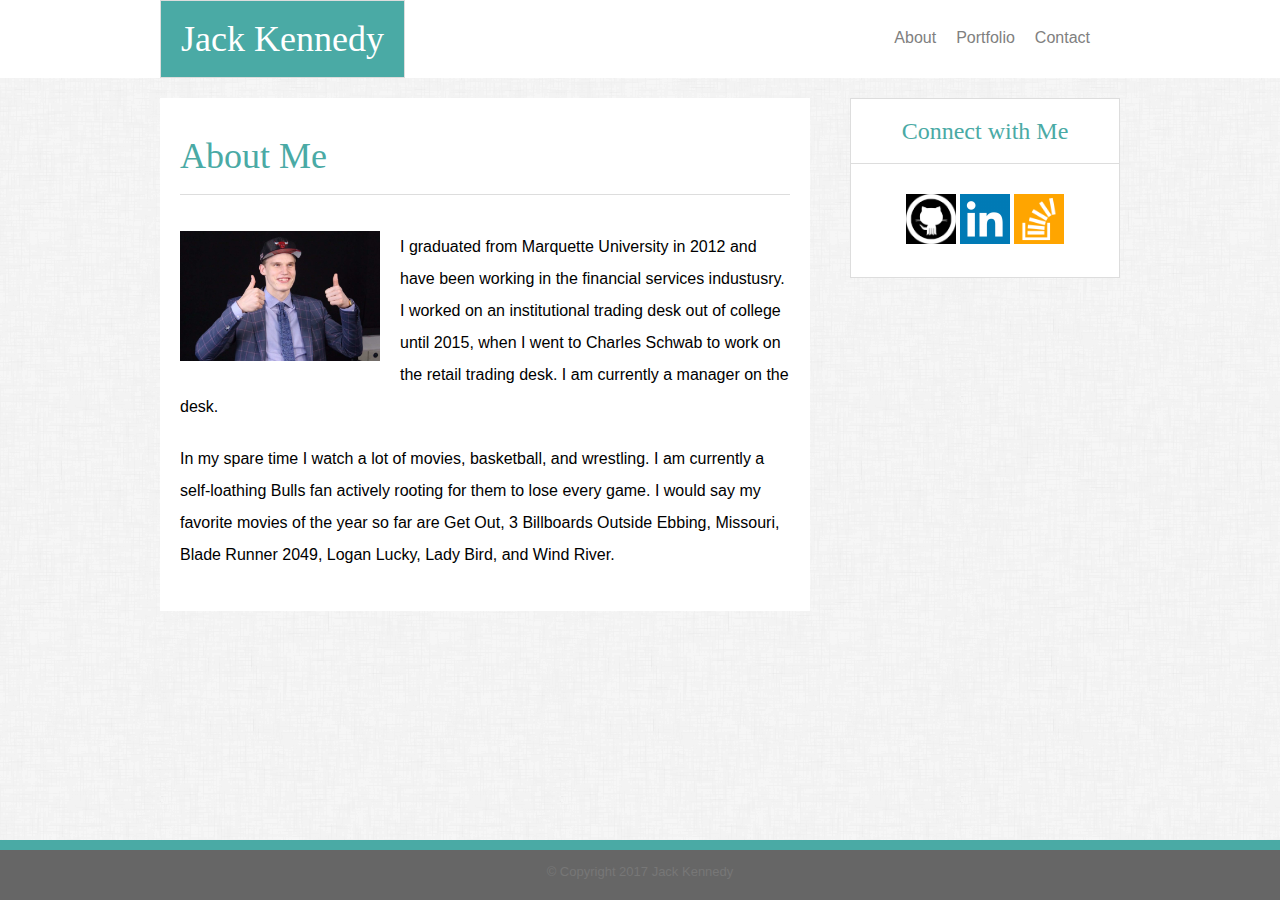
<file: index.html>
<!DOCTYPE html>
<html lang="en">
<head>
	<title>Jack Kennedy</title>
	<meta name="viewport" content="width=device-width, initial-scale=1">
	<link rel="stylesheet" type="text/css" href="assets/css/reset.css">
	<link rel="stylesheet" type="text/css" href="assets/css/style.css">
</head>
<body>
	<div class="wrapper">
		<header>
			<div class="container-1">
				<div class="my-name">
					<h1>Jack Kennedy</h1>
				</div>
				<nav>
					<ul> 
						<li><a href="index.html">About</a></li>
						<li><a href="portfolio.html">Portfolio</a></li>
						<li><a href="contact.html">Contact</a></li>
					</ul>
				</nav>
			</div>
		</header>
		<div class="container-2">
			<div class="container-3">
				<section class="about-me">
					<h1>About Me</h1>
					<br>
					<img class="self-portrait" src="assets/images/lauri.PNG" width="200" alt="self-portrait" />
					<p>
						I graduated from Marquette University in 2012 and have been working in the financial services industusry. I worked on an institutional trading desk out of college until 2015, when I went to Charles Schwab to work on the retail trading desk. I am currently a manager on the desk.

					<p>
						In my spare time I watch a lot of movies, basketball, and wrestling. I am currently a self-loathing Bulls fan actively rooting for them to lose every game. I would say my favorite movies of the year so far are Get Out, 3 Billboards Outside Ebbing, Missouri, Blade Runner 2049, Logan Lucky, Lady Bird, and Wind River. 
					</p>
				</section>
			</div>
			<div class="container-4">
				<aside>
					<h3>Connect with Me</h3>
					<div class="container-5">
						<ul>
							<li>
								<a href="https://github.com/puttums6790">
									<img id="github-icon" src="assets/images/github.png" alt="github-icon" height="50">
								</a>
							</li>
							<li>
								<a href="https://linkedin.com/in/jack-kennedy-19aa4430">
									<img id="linkedin-icon" src="assets/images/linkedin.png" alt="linkedin-icon" height="50">
								</a>
							</li>
							<li>
								<a href="https://stackoverflow.com/users/8863787/jack-kennedy">
									<img id="stack-icon" src="assets/images/stackoverflow.png" alt="stack-overflow-icon" height="50">
								</a>
							</li>
						</ul>
					</div>
				</aside>
			</div>
		</div>
		<div class="push"></div>
	</div>
	<div class="footer">
		<div class="line"></div>
		<p>&#169; Copyright 2017 Jack Kennedy</p>
	</div>
</body>
</html>
</file>
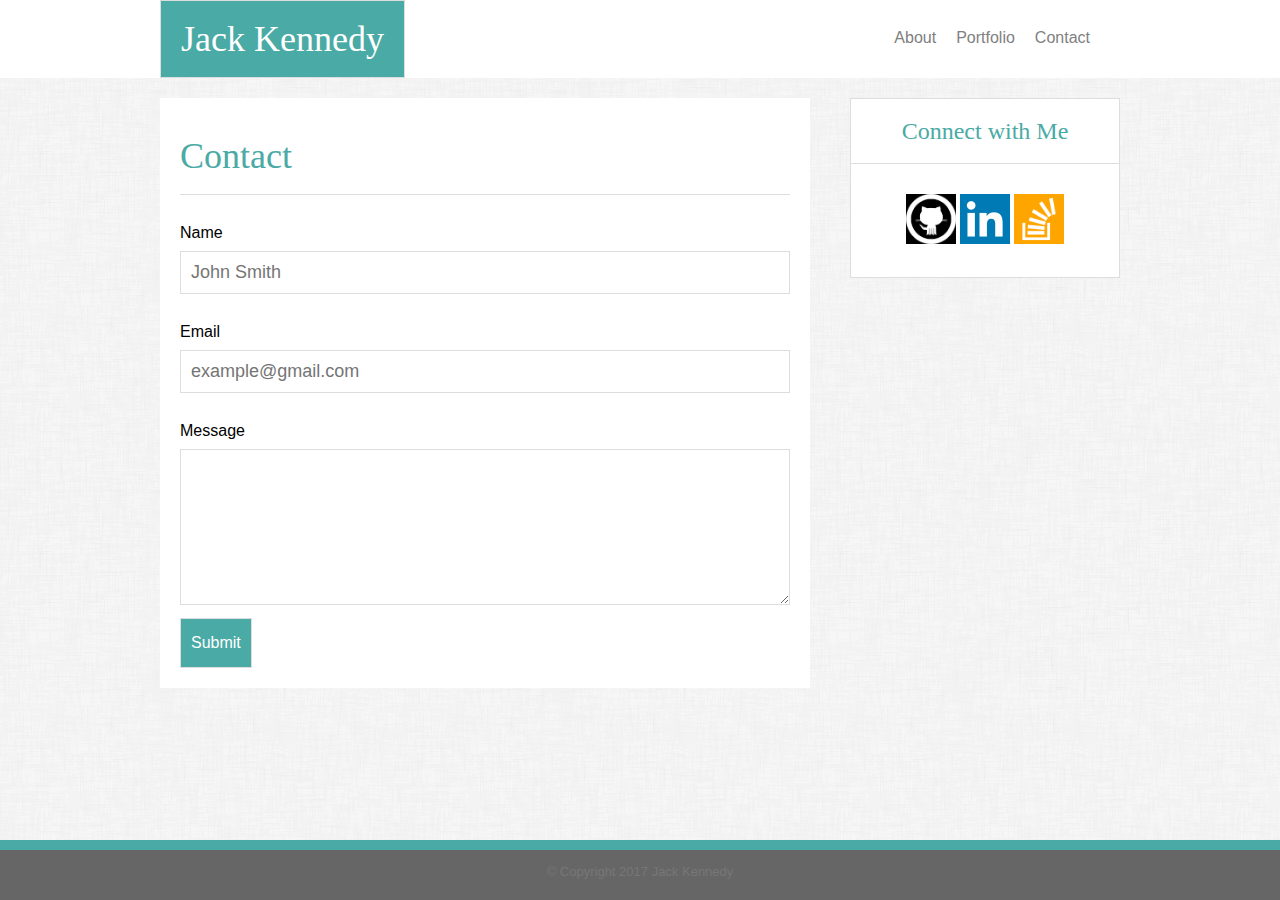
<file: contact.html>
<!DOCTYPE html>
<html lang="en">
<head>
	<title>Contact</title>
	<meta name="viewport" content="width=device-width, initial-scale=1">
	<link rel="stylesheet" type="text/css" href="assets/css/reset.css">
	<link rel="stylesheet" type="text/css" href="assets/css/style.css">
</head>
<body>
	<div class="wrapper">	
		<header>
			<div class="container-1">
				<div class="my-name">
					<h1>Jack Kennedy</h1>
				</div>
				<nav>
					<ul> 
						<li><a href="index.html">About</a></li>
						<li><a href="portfolio.html">Portfolio</a></li>
						<li><a href="contact.html">Contact</a></li>
					</ul>
				</nav>
			</div>
		</header>
		<div class="container-2">
			<div class="container-3">
				<section class="contact">
					<h1>Contact</h1>
					<p>Name</p>
					<input type="text" name="Name" size="90" placeholder="John Smith">
					<p>Email</p>
					<input type="email" name="Email" size="90" placeholder="example@gmail.com">
					<p>Message</p>
					<textarea cols="88" rows="10"></textarea>
					<button>Submit</button>
				</section>
			</div>
			<div class="container-4">
				<aside>
					<h3>Connect with Me</h3>
						<div class="container-5">
							<ul>
								<li>
								<a href="https://github.com/puttums6790">
									<img id="github-icon" src="assets/images/github.png" alt="github-icon" height="50">
								</a>
							</li>
							<li>
								<a href="https://linkedin.com/in/jack-kennedy-19aa4430">
									<img id="linkedin-icon" src="assets/images/linkedin.png" alt="linkedin-icon" height="50">
								</a>
							</li>
							<li>
								<a href="https://stackoverflow.com/users/8863787/jack-kennedy">
									<img id="stack-icon" src="assets/images/stackoverflow.png" alt="stack-overflow-icon" height="50">
								</a>
							</li>
							</ul>
						</div>
				</aside>
			</div>
		</div>
		<div class="push"></div>
	</div>
	<div class="footer">
		<div class="line"></div>
		<p>&#169; Copyright 2017 Jack Kennedy</p>
	</div>
</body>
</html>
</file>
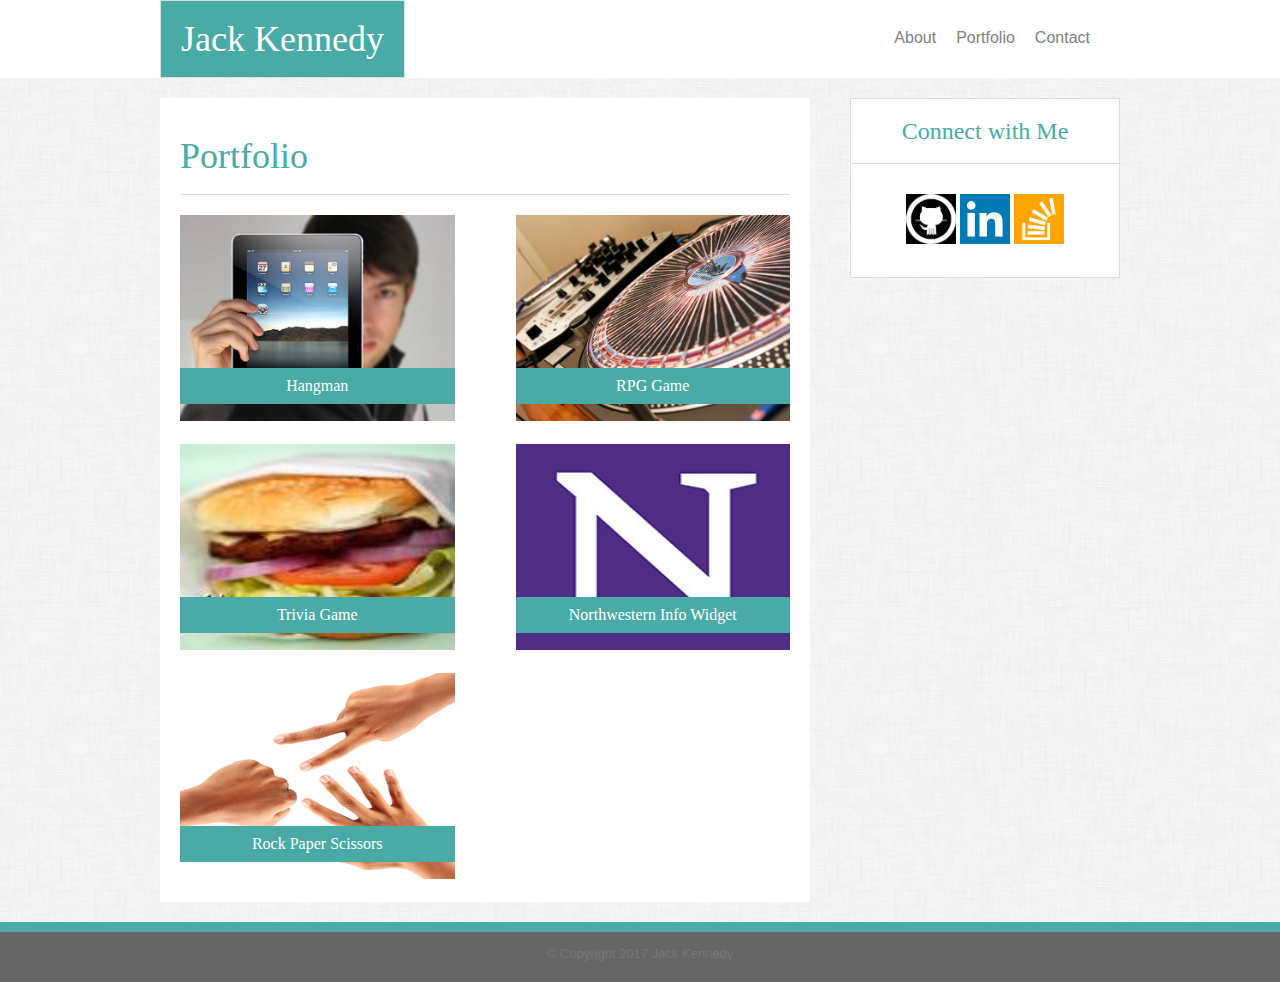
<file: portfolio.html>
<!DOCTYPE html>
<html lang="en">
<head>
	<title>Portfolio</title>
	<meta name="viewport" content="width=device-width, initial-scale=1">
	<link rel="stylesheet" type="text/css" href="assets/css/reset.css">
	<link rel="stylesheet" type="text/css" href="assets/css/style.css">
</head>
<body>
	<div class="wrapper">	
		<header>
			<div class="container-1">
				<div class="my-name">
					<h1>Jack Kennedy</h1>
				</div>
				<nav>
					<ul> 
						<li><a href="index.html">About</a></li>
						<li><a href="portfolio.html">Portfolio</a></li>
						<li><a href="contact.html">Contact</a></li>
					</ul>
				</nav>
			</div>
		</header>
		<div class="container-2">
			<div class="container-3">
				<section class="portfolio">
					<h1>Portfolio</h1>
					<div class="left">
						<a href="#">
							<img src="assets/images/technics-q-c-640-480-1.jpg" alt="Hangman">
							<div class="label">Hangman</div>
						</a>
					</div>
					<div class="right">
						<a href="#">
							<img src="assets/images/technics-q-c-640-480-2.jpg" alt="RPG-game">
							<div class="label">RPG Game</div>
						</a>
					</div>
					<div class="left">
						<a href="#">
							<img src="assets/images/burger.jpg" alt="Trivia-game" height="205.875" width="274.5">
							<div class="label">Trivia Game</div>
						</a>
					</div>
					<div class="right">
						<a href="#">
							<img src="assets/images/nu.jpg" alt="NW-info-widget" height="205.875" width="274.5">
							<div class="label">Northwestern Info Widget</div>
						</a>
					</div>
					<div class="left">
						<a href="#">
							<img src="assets/images/rps.jpg" alt="Rock-paper-scissors" height="205.875" width="274.5">
							<div class="label">Rock Paper Scissors</div>
						</a>
					</div>
				</section>
			</div>
			<div class="container-4">
				<aside>
					<h3>Connect with Me</h3>
						<div class="container-5">
							<ul>
							<li>
								<a href="https://github.com/puttums6790">
									<img id="github-icon" src="assets/images/github.png" alt="github-icon" height="50">
								</a>
							</li>
							<li>
								<a href="https://linkedin.com/in/jack-kennedy-19aa4430">
									<img id="linkedin-icon" src="assets/images/linkedin.png" alt="linkedin-icon" height="50">
								</a>
							</li>
							<li>
								<a href="https://stackoverflow.com/users/8863787/jack-kennedy">
									<img id="stack-icon" src="assets/images/stackoverflow.png" alt="stack-overflow-icon" height="50">
								</a>
							</li>
							</ul>
						</div>	
				</aside>
			</div>
		</div>
		<div class="push"></div>
	</div>
	<div class="footer">
		<div class="line"></div>
		<p>&#169; Copyright 2017 Jack Kennedy</p>
	</div>
</body>
</html>
</file>
<file: assets/css/style.css>
* {
	box-sizing: border-box;
	margin: 0 auto;
}

html, body {
	padding: 0;
	margin: 0 auto;
	height: 100%;
	width: 100%;
}

body {
	background-image: url("../images/dustscratches.png");
 }

.container-1 {
	max-width: 960px;
	width: 100%;
	height: auto;
	margin: 0 auto;
}

.container-2 {
	max-width: 960px;
	width: 100%;
	height: auto;
	margin: 0 auto;
	overflow: hidden;
}

.container-3 {
	max-width: 650px;
	width: 100%;
	height: auto;
	float: left;
	margin: 20px auto;
	background: #ffffff;
}

.container-4 {
	max-width: 270px;
	width: 100%;
	height: auto;
	float: right;
	margin: 20px auto;
}

.container-5 {
	margin: 10px auto;
	width: 100%;
	overflow: hidden;
}

header {
	background: #ffffff;
	width: 100%;
	height: auto;
	float: left;
}

.my-name {
	background: #4aaaa5;
	width: auto;
	height: auto;
	float: left;
	margin: 0 auto;
	border: #dddddd solid 1px;
	padding: 20px;
}

header h1 {
	color: white;
	font-family: 'Georgia', Times, Times New Roman, serif;
	font-size: 36px;
}

nav {
	float: right;
	padding: 20px;
	width: auto;
}

nav ul li {
	float: left;
	overflow: hidden;
	display: inline-block;
	padding: 10px;
	margin: 0 auto;
	background: #ffffff;
	font-family: 'Arial', 'Helvetica Neue', Helvetica, sans-serif;
}

a:link, a:visited {
	text-decoration: none;
	color: grey;
	font-family: 'Arial', 'Helvetica Neue', Helvetica, sans-serif;
}

a:hover {
	color: pink;
}

.about-me, .contact, .portfolio {
	width: 650px;
	height: 100%;
	background: #ffffff;
	padding: 20px;
	float: left;
	font-family: 'Arial', 'Helvetica Neue', Helvetica, sans-serif;
}

section h1 {
	color: #4aaaa5;
	font-size: 36px;
	margin: 0 auto;
	padding: 20px 0;
	border-bottom: 1px solid #dddddd;
	font-style: bold;
	font-family: 'Georgia', Times, Times New Roman, serif;
}

.self-portrait {
	float: left;
	margin: 20px 20px 0 0;
}

.about-me p {
	margin: 20px auto 20px;
	font-family: 'Arial', 'Helvetica Neue', Helvetica, sans-serif;
	line-height: 2em;
}

h3 {
	color: #4aaaa5;
	border-bottom: 1px solid #dddddd;
	/*margin: 0 auto;*/
	text-align: center;
	font-size: 24px;
	padding: 20px 0px;
	font-family: 'Georgia', Times, Times New Roman, serif;
}

.left {
	float: left;
	width: 45%;
	margin: 20px 0;
	background: #eee;
	position: relative;
	display: block;
}

.right {
	float: right;
	width: 45%;
	margin: 20px 0;
	background: #eee;
	position: relative;
	display: block;
}

.portfolio img {
	width: 100%;
	margin-bottom: -20px;
}

.label {
	clear: both;
	padding: 10px;
	width: 100%;
	margin-top: 0px;
	background: #4aaaa5;
	position: absolute;
	bottom: 0px;
	text-align: center;
	color: #ffffff;
	font-family: 'Georgia', Times, Times New Roman, serif;
}

.label:hover {
	background-color: pink;
	color: red;
}

aside {
	width: 100%;
	background: #ffffff;
	border: #dddddd solid 1px;
	overflow: hidden;
}

aside ul {
	display: block;
	padding: 20px;
	margin: 0 auto;
	overflow: hidden;
	width: 100%;
	text-align: center;
}

aside ul li {
	display: inline-block;
	float: none;
	overflow: hidden;
}

aside ul li img {
	display: block;
	margin: 0 auto;

}

aside ul li img:hover {
	background: pink;
}

h4 {
	font-family: 'Georgia', Times, Times New Roman, serif;
	margin: 20px 0 5px 0;
}

.contact p {
	margin: 30px auto 10px;
}

input {
	background: #ffffff;
	width: 100%;
	border: #dddddd solid 1px;
	padding: 10px;
	margin: 0 auto;
	font-size: 18px;
	font-family: 'Arial', 'Helvetica Neue', Helvetica, sans-serif;
}

textarea {
	background: #ffffff;
	width: 100%;
	border: #dddddd solid 1px;
	font-family: 'Arial', 'Helvetica Neue', Helvetica, sans-serif;
}

button {
	display: inline-block;
	padding: 10px;
	background: #4aaaa5;
	color: #ffffff;
	border: #dddddd solid 1px;
	font-family: 'Arial', 'Helvetica Neue', Helvetica, sans-serif;
	font-size: 16px;
	height: 50px;
	margin-top: 10px;
}

.wrapper {
	min-height: 100%;
	height: auto !important;
	height: auto;
	margin: 0 auto -60px;
	padding: none;
	overflow: hidden;
}

.line {
	clear: both;
	padding-top: 10px;
	background: #4aaaa5;
	top: 0;
	height: 10px;
	width: 100%;
}

.footer, .push {
	height: 60px;
	position: relative;
	clear: both;
}

.footer p {
	margin: 15px auto;
	background: #666666;
	color: #777777;
}

.footer {
	clear: both;
	width: 100%;
	margin-top: -60px;
	height: 60px;
	text-align: center;
	background: #666666;
	color: #777777;
	font-family: 'Arial', 'Helvetica Neue', Helvetica, sans-serif;
	font-size: small;
}

@media screen and (max-width: 980px) {
	.container-1 {
		width: 90%;
		max-width: 90%;
		height: auto;
		margin: 0 auto;
		overflow: hidden;
	}

	.container-2 {
		width: 90%;
		max-width: 90%;
		height: auto;
		margin: 0 auto;
	}

	.container-3 {
		max-width: 60%;
		width: 60%;
		height: auto;
		margin-right: 10px;
		background: #ffffff;
	}

	.container-4 {
		max-width: 35%;
		width: 35%;
		float: right;
		overflow: hidden;
		height: auto;
		margin: 20px auto;
	}

	.container-5 {
		margin: 10px auto;
		width: 100%;
		max-width: 100%;
		display: block;
		overflow: hidden;
	}

	.about-me, .contact, .portfolio {
		width: 100%;
		height: 100%;
		background: #ffffff;
		padding: 20px;
		float: left;
		font-family: 'Arial', 'Helvetica Neue', Helvetica, sans-serif;
	}

	.self-portrait {
		width: 100%;
	}
	
	aside {
		padding: 10px;
		width: 100%;
		max-width: 100%;
	}

	aside li {
		width: 30%;
		display: inline-block;
	}

	.left {
		float: none;
		width: 100%;
		margin: 40px 0;
		background: #eee;
		position: relative;
		display: block;
	}

	.right {
		float: none;
		width: 100%;
		margin: 40px 0;
		background: #eee;
		position: relative;
		display: block;
	}
}

@media screen and (max-width: 768px) {
	.container-1 {
		max-width: 90%;
		width: 90%;
		height: auto;
		margin: 0 auto;
	}

	.container-2 {
		max-width: 90%;
		width: 90%;
		height: auto;
		margin: 0 auto;
	}

	.container-3 {
		width: 100%;
		max-width: 100%;
		height: auto;
		margin: 20px auto;
		background: #ffffff;
	}

	.container-4 {
		max-width: 100%;
		width: 100%;
		height: auto;
		margin: 20px auto;
	}

	.container-5 {
		margin: 0;
		width: 100%;
		overflow: hidden;
	}

	.about-me, .contact, .portfolio {
		width: 100%;
		height: 100%;
		background: #ffffff;
		padding: 20px;
		margin: 0 auto;
		float: left;
		font-family: 'Arial', 'Helvetica Neue', Helvetica, sans-serif;
	}

	.about-me img {
		width: 50%;
	}

	aside {
		float: none;
		overflow: hidden;
		max-width: 100%;
		width: 100%;
		background: #ffffff;
		padding: 10px;
		margin: 0 auto;
		border: #dddddd solid 1px;
	}
	
	aside ul {
		text-align: left;
	}
	aside li {
		width: auto;
		display: inline;
	}

	.container-4 h3 {
		text-align: left;
		padding: 10px;
	}

	.left {
		float: left;
		overflow: hidden;
		width: 48%;
		margin: 40px 0;
		background: #eee;
		position: relative;
		display: block;
	}

	.right {
		float: right;
		overflow: hidden;
		width: 48%;
		margin: 40px 0;
		background: #eee;
		position: relative;
		display: block;
	}

	.label {
		clear: both;
		padding: 10px;
		width: 100%;
		margin-top: 0px;
		background: #4aaaa5;
		position: absolute;
		bottom: 10px;
		text-align: center;
		color: #ffffff;
		font-family: 'Georgia', Times, Times New Roman, serif;
	}
}

@media screen and (max-width: 640px) {
	.container-1 {
		max-width: 100%;
		width: 100%;
		height: auto;
		margin: 0 auto;
		position: static;
	}

	.container-2 {
		max-width: 90%;
		width: 90%;
		height: auto;
		margin: 0 auto;
		overflow: hidden;
	}

	.container-3 {
		width: 100%;
		max-width: 100%;
		height: auto;
		/*float: left;*/
		margin: 20px auto;
		background: #ffffff;
	}

	.container-4 {
		width: 100%;
		max-width: 100%;
		height: auto;
		margin: 20px auto;
	}

	.container-5 {
		float: left;
		margin: 10px auto;
		width: 100%;
		max-width: 100%;
		overflow: hidden;
	}
	
	.my-name {
		max-width: 100%;
		width: 100%;
		text-align: center;
	}
	
	nav {
		float: none;
		overflow: hidden;
	}
	

	nav ul li {
		text-align: center;
		width: 33%;
		display: inline;
	}

	.about-me, .contact, .portfolio {
		width: 100%;
		height: 100%;
		background: #ffffff;
		padding: 20px;
		float: left;
		font-family: 'Arial', 'Helvetica Neue', Helvetica, sans-serif;
	}

	.about-me img {
		width: 100%;
		max-width: 650px;
	}
	
	aside {
		clear: both;
		overflow: hidden;
		width: 100%;
		max-width: 100%;
		background: #ffffff;
		padding: 10px;
		margin: 0 auto;
		border: #dddddd solid 1px;
	}

	.left {
		float: none;
		width: 100%;
		margin: 40px 0;
		background: #eee;
		position: relative;
		display: block;
	}

	.right {
		float: none;
		width: 100%;
		margin: 40px 0;
		background: #eee;
		position: relative;
		display: block;
	}
}
</file>
